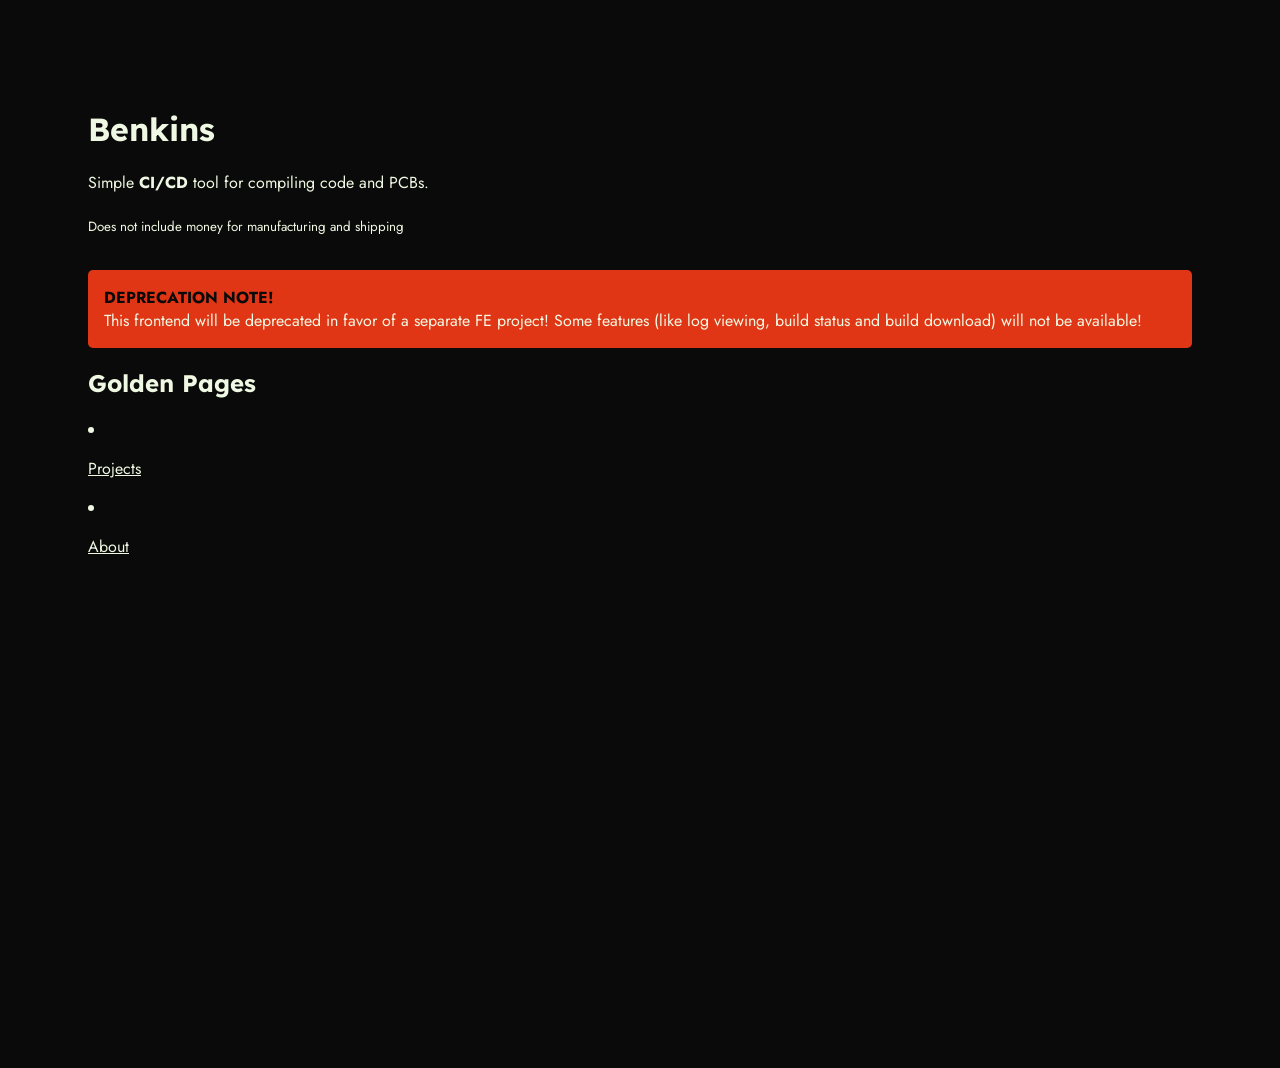
<file: web/templates/index.html>
<!DOCTYPE HTML>
<HTML xmlns="http://www.w3.org/1999/html">
    <head>
        <link rel="stylesheet" href="../static/modern.css"/>
    </head>
    <body>
        <h1>Benkins</h1>
        <p>Simple <b>CI/CD</b> tool for compiling code and PCBs.</p>
        <p><sub>Does not include money for manufacturing and shipping</sub></p>
        </br>

        <div class="WARNING">
            <b>DEPRECATION NOTE!</b> This frontend will be deprecated in favor of a separate FE project!
            Some features (like log viewing, build status and build download) will not be available!
        </div>

        <h2> Golden Pages </h2>
        <li><p><a href="/app/projects">Projects</a></p></li>
        <li><p><a href="/app/About">About</a></p></li>
    </body>
</HTML>
</file>
<file: web/static/modern.css>
@import url('https://fonts.googleapis.com/css2?family=Jost:ital,wght@0,100..900;1,100..900&family=Lexend:wght@100..900&display=swap');

body, html{
  color: #EFF8E2;
  height: 100%;
}

body{
  background-color: #0a0a0a;
  padding: 5em;
}

h1, h2, h3, h4, h5, h6 {
  font-family: "Lexend", serif;
}

p, ul, li, tr {
    font-family: "Jost", serif;
    text-align: justify;
}

a{
  color: #EFF8E2;
  text-decoration: none;
  text-decoration-line: underline;
}

a:hover{
  color: #e03216;
}

.todo{ 
  color: #e03616;
}


.IN_PROGRESS{
  color: #EECF6D;
}

.DONE{
  color: #386641;
}

.SUGGESTION{
  color: #246EB9;
}

.WARNING{
  display: flex;
  flex-direction: column;
  justify-content: center;
  background: #E03616;
  border-radius: 5px;
  padding: 1em;
  font-family: "Jost", serif;
  text-align: justify;

}

.WARNING b{
  color: #0A0A0A;
}

.verse{
  text-align: center;
}

img{
  max-height: 75em;
  max-width: 75%;
}

code {
  color: #e03616;
}

table {
  width: 100%
}


tr:nth-child(even) {
    background-color: #EFF8E218;
}


/* Benkins Exclusive */
.project_container{
  display: flex;
  flex-direction: column;
  gap: 1em;
}

.project_entry{
  background-color: #EFF8E22f;
  padding: 1em;
  border-radius: 5px;
  border-style: double;
  border-width: 1px;
}

.create_button{
  background-color: #EFF8E22f;
  width: 30em;
  align-self: center;

  transition-duration: 0.1s;
  transition-timing-function: ease-out;

  border: solid;
  border-width: 1px;
  border-color: #EFF8E2;
  border-radius: 1em;
}

.create_button:hover{
  background-color: #00A878;
  transition-duration: 0.1s;
  transition-timing-function: ease-in;
}
</file>
